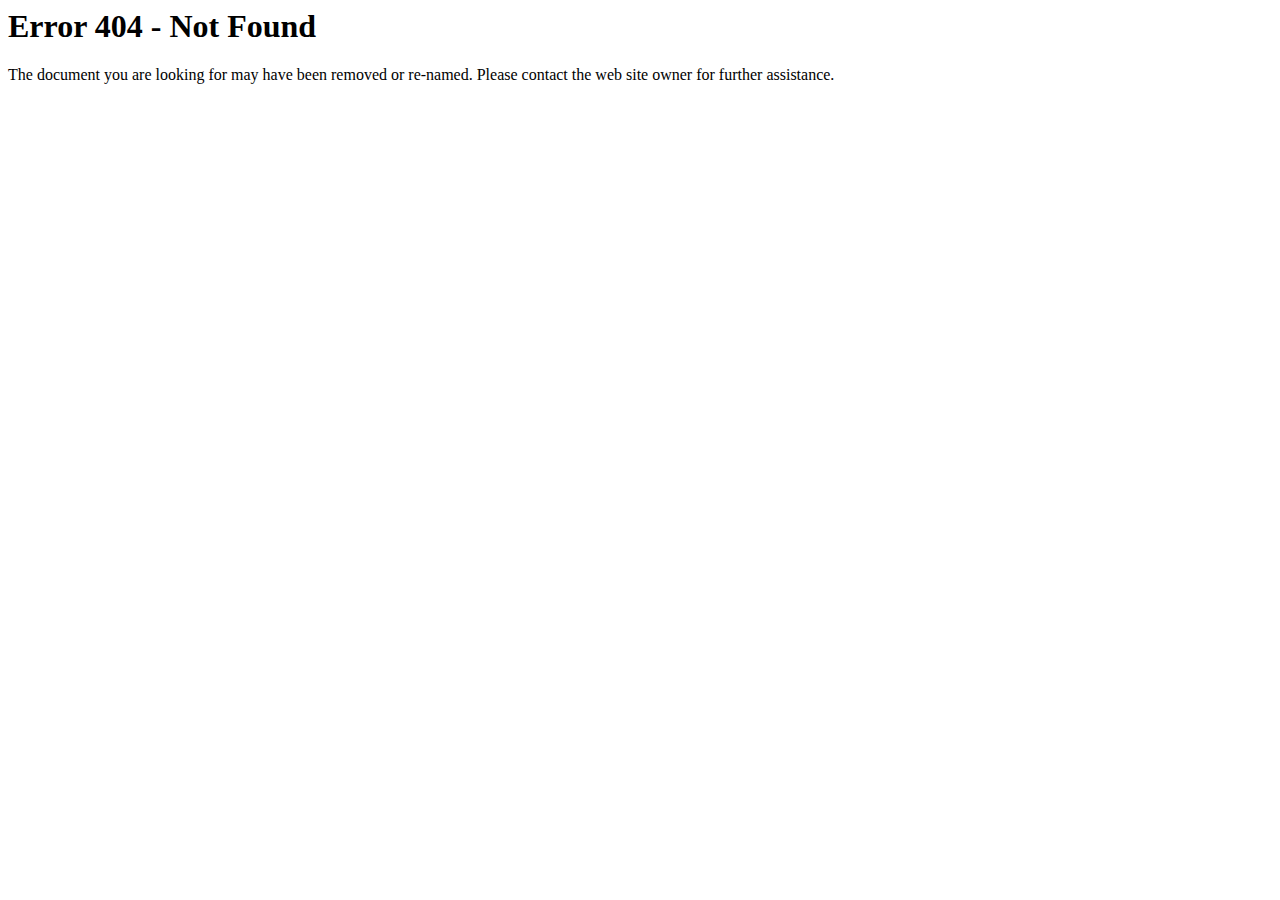
<file: blog-details.html>
<html><head><title>Error 404 - Not Found</title><head><body><h1>Error 404 - Not Found</h1><p>The document you are looking for may have been removed or re-named. Please contact the web site owner for further assistance.</p></body></html>
</file>
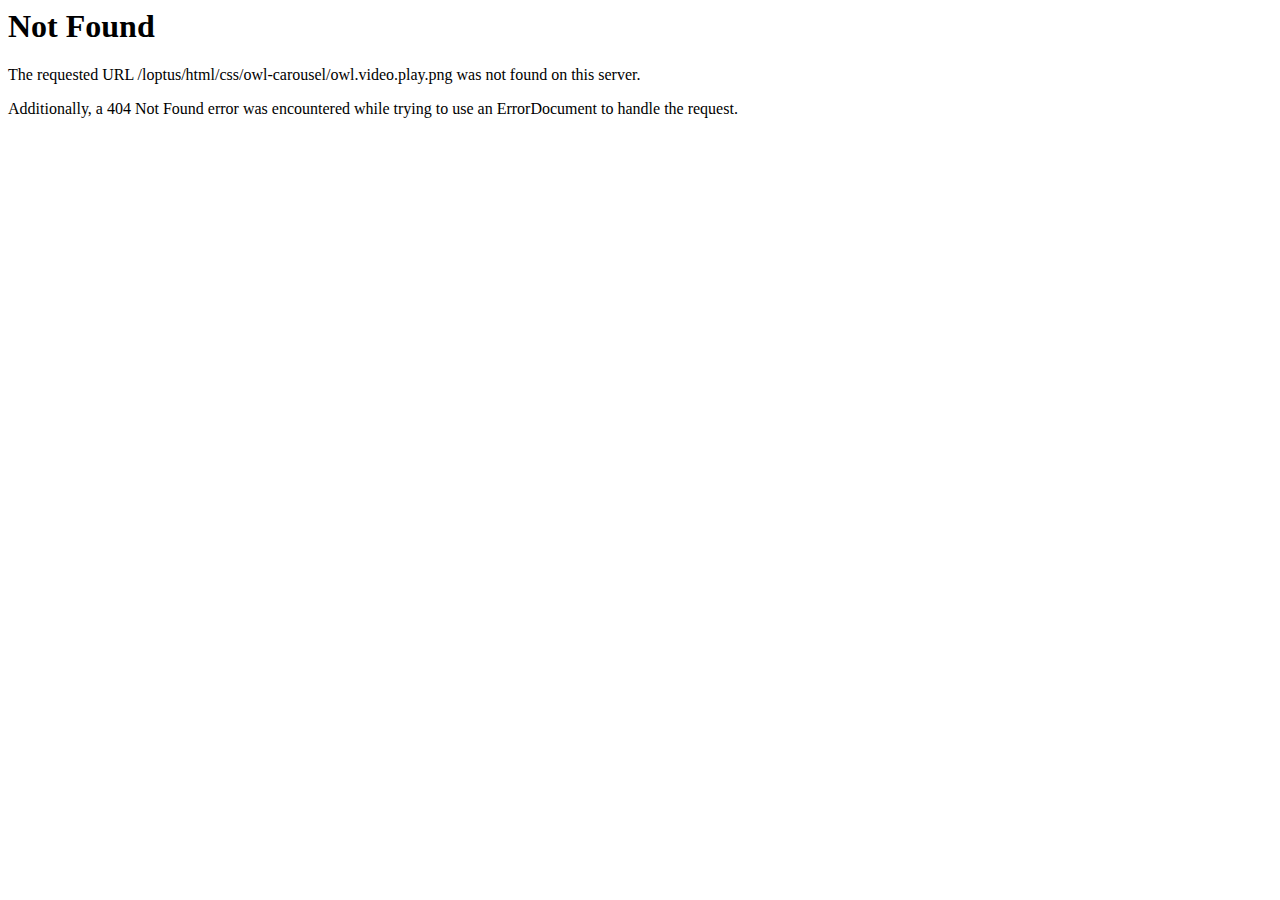
<file: css/owl-carousel/owl.video.play.html>
<!DOCTYPE HTML PUBLIC "-//IETF//DTD HTML 2.0//EN">
<html>
<!-- Mirrored from srikannanborewells.com/css/owl-carousel/owl.video.play.html by HTTrack Website Copier/3.x [XR&CO'2014], Fri, 06 Dec 2019 05:51:09 GMT -->
<head>
<title>404 Not Found</title>
</head><body>
<h1>Not Found</h1>
<p>The requested URL /loptus/html/css/owl-carousel/owl.video.play.png was not found on this server.</p>
<p>Additionally, a 404 Not Found
error was encountered while trying to use an ErrorDocument to handle the request.</p>
</body>
<!-- Mirrored from srikannanborewells.com/css/owl-carousel/owl.video.play.html by HTTrack Website Copier/3.x [XR&CO'2014], Fri, 06 Dec 2019 05:51:09 GMT -->
</html>
</file>
